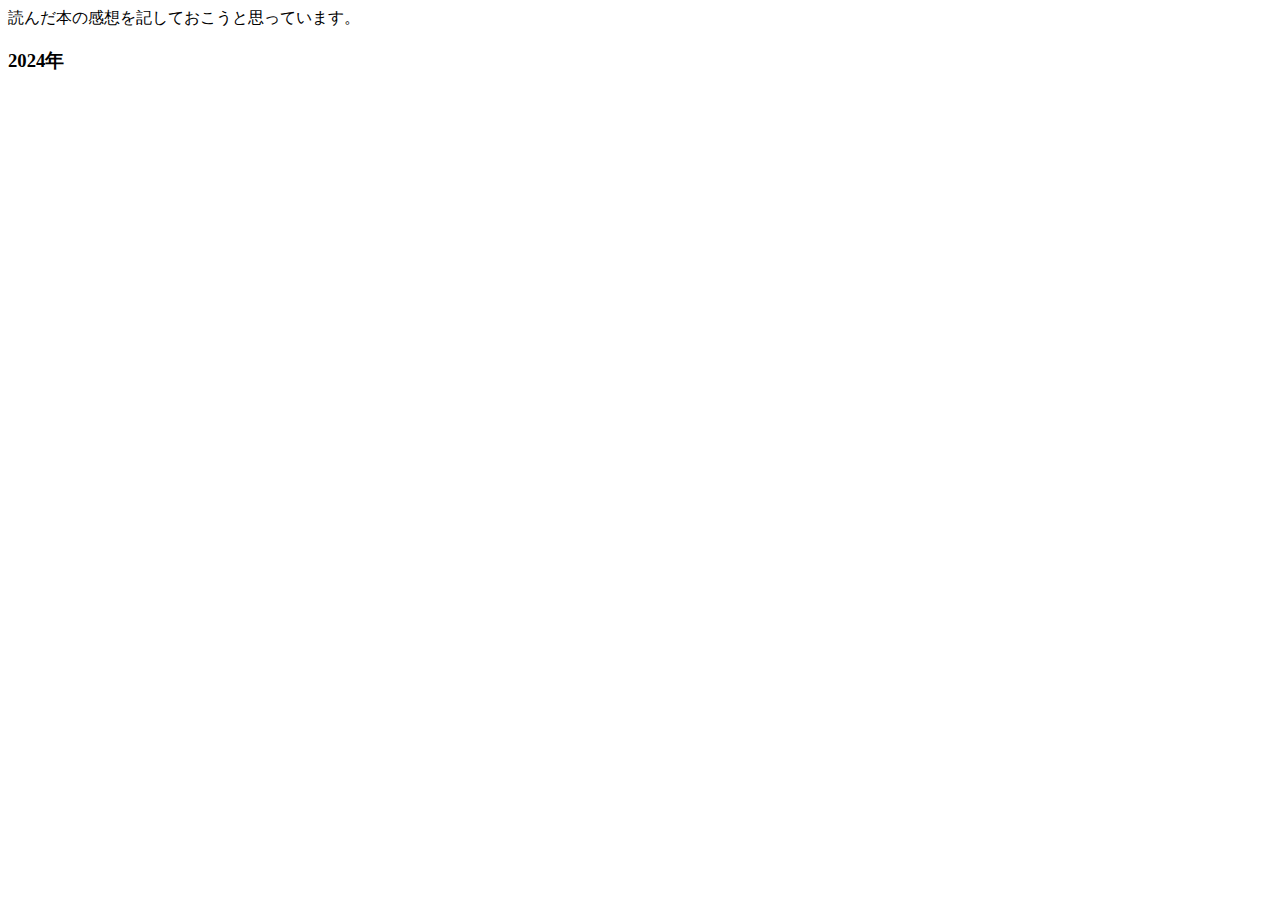
<file: blog/html/book.html>
<!DOCTYPE html>
<html lang="ja">

<head>
    <meta charset="UTF-8">
    <meta name="viewport" content="width=device-width, initial-scale=1.0">
    <title>書評/Dacchoの行き当たりばったり生活</title>

   

    <link rel="preconnect" href="https://fonts.googleapis.com">
    <link rel="preconnect" href="https://fonts.gstatic.com" crossorigin>
    <link href="https://fonts.googleapis.com/css2?family=Noto+Sans+JP&display=swap" rel="stylesheet">
    <link href="https://fonts.googleapis.com/css2?family=Matemasie&family=Noto+Sans+JP&display=swap" rel="stylesheet">
    <script src="https://ajax.googleapis.com/ajax/libs/jquery/3.7.1/jquery.min.js"></script>
</head>

<body>
    <div class="container">

    </div>
    <div class="text">
        読んだ本の感想を記しておこうと思っています。
    </div>
    <h3>2024年</h3>

</body>

</html>
</file>
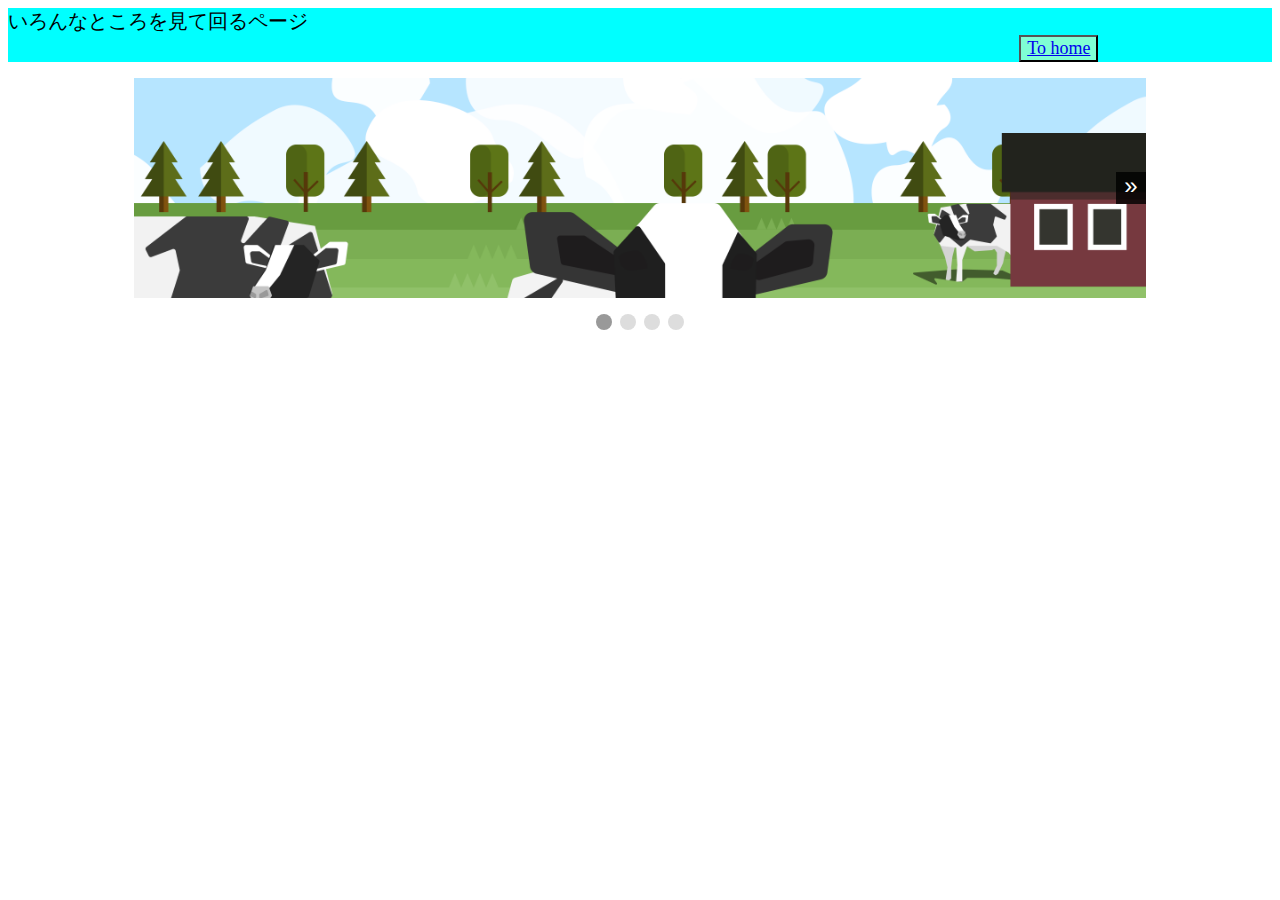
<file: blog/html/travel.html>
<!DOCTYPE html>
<html lang="ja">

<head>
    <meta charset="UTF-8">
    <meta name="viewport" content="width=device-width, initial-scale=1.0">
    <title>りょこー</title>
    <link rel="stylesheet" href="../css/style.css" class="rel">

</head>

<body>
    <header class="travel-header">
        <div>
            いろんなところを見て回るページ
        </div>

        <button class="backhome">
            <a href="../index.html">To home</a>
        </button>
    </header>

    <section class="carousel">
        <div class="container">
            <ul>
                <li><img src="../sampleimg/pic1.png" alt="cow"></li>
                <li><img src="../sampleimg/pic2.png" alt="zebra"></li>
                <li><img src="../sampleimg/pic3.png" alt="monkey"></li>
                <li><img src="../sampleimg/pic4.png" alt="monkey"></li>
            </ul>
            </ul>
    
            <button id="prev">&laquo;</button>
            <button id="next">&raquo;</button>
        </div>
    
        <nav>
        </nav>
    
    </section>
   
<script src="../js/main.js"></script>
</body>

</html>
</file>
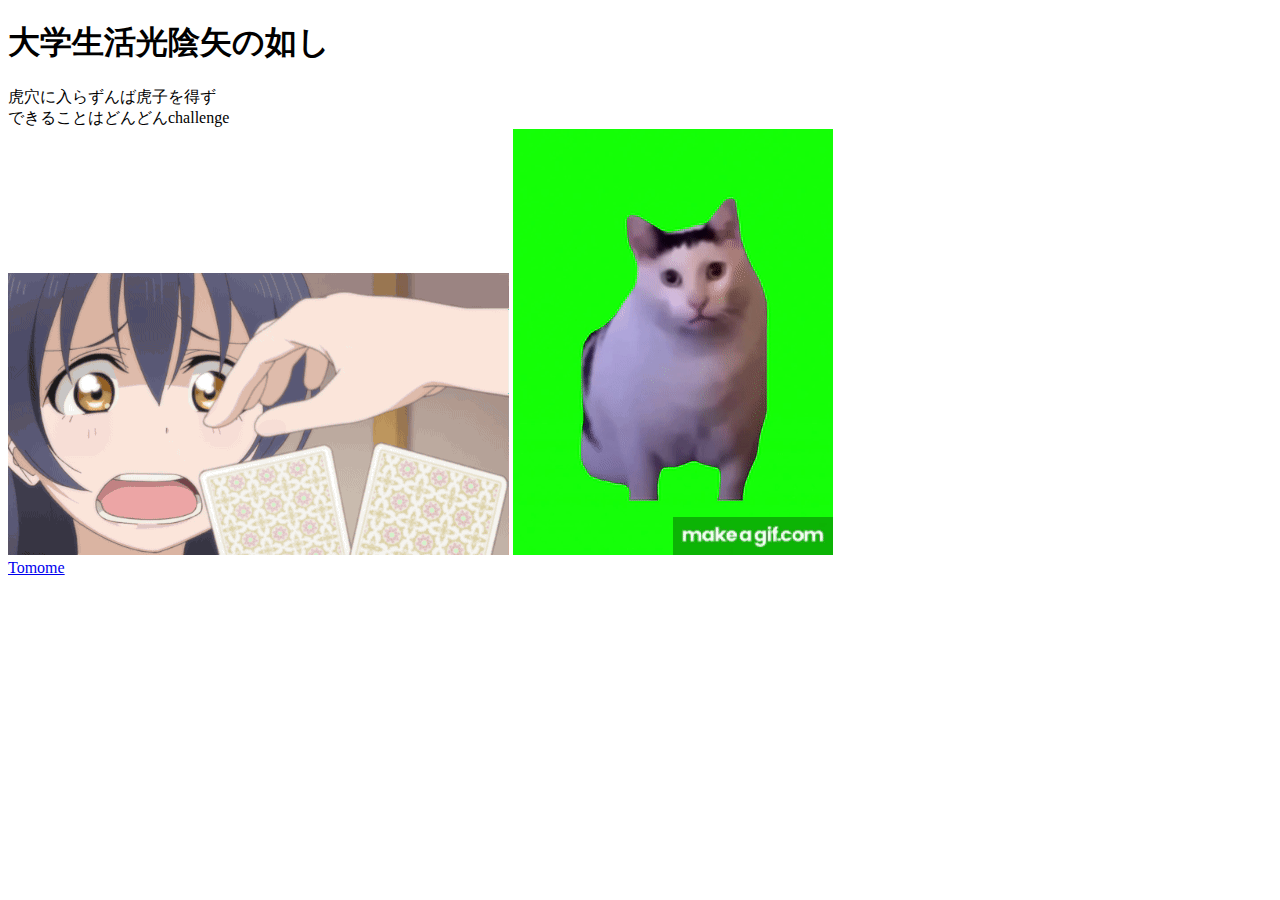
<file: blog/html/univ.html>
<!DOCTYPE html>
<html lang="ja">

<head>
    <meta charset="UTF-8">
    <meta name="viewport" content="width=device-width, initial-scale=1.0">
    <title>光陰矢の如し</title>
    <script src="../css/style.css"></script>
</head>

<body>
    <header class="univ-header">
        <h1 class="daimei">
            大学生活光陰矢の如し
        </h1>
        <div>
            虎穴に入らずんば虎子を得ず<br>
            できることはどんどんchallenge
        </div>
    </header>
    <section class="univ">
        <div class="secimg">
            <img src="../fig/gifanime.gif" alt="nothing-special">
            <img src="../fig/ha-neko.gif" alt="nekodesu">
        </div>
    </section>
    <a href="../index.html">Tomome</a>
</body>

</html>
</file>
<file: blog/css/style.css>
@charset "UTF-8";

.travel-header{
    font-size: 20px;
    background-color: aqua;
}

.backhome{
    text-align: right;
    font-family: 'Times New Roman', Times, serif;
    font-size: large;
    margin-left: 80%;
    background-color: aquamarine;
}

.secimg{
    margin: 20px;
}

.daimel{
    border: outset palegreen;
}

/* カルーセル */
.carousel {
    width: 80%;
    margin: 16px auto;
}

.container {
    width: 100%;
    height: 220px;
    overflow: hidden;
    position: relative;
}

ul {
    list-style: none;
    margin: 0;
    padding: 0;
    height: 100%;
    display: flex;
    transition: transform .3s;
}

li {
    height: 100%;
    min-width: 100%;
}

li img {
    width: 100%;
    height: 100%;
    object-fit: cover;
}

#prev,
#next {
    position: absolute;
    top: 50%;
    transform: translateY(-50%);
    border: none;
    background: rgba(0, 0, 0, .8);
    color: #fff;
    font-size: 24px;
    padding: 0 8px 4px;
    cursor: pointer;
}
 
#prev:hover,
#next:hover {
    opacity: .8;
}


#prev {
    left: 0;
}

#next {
    right: 0;
}

.hidden {
    display: none;
}

nav{
    margin-top: 16px;
    text-align: center;
}

nav button + button {
    margin-left: 8px;
}

nav button {
    border: none;
    width: 16px;
    height: 16px;
    background: #ddd;
    border-radius: 50%;
    cursor: pointer;
}

nav .current {
    background: #999;
}
</file>
